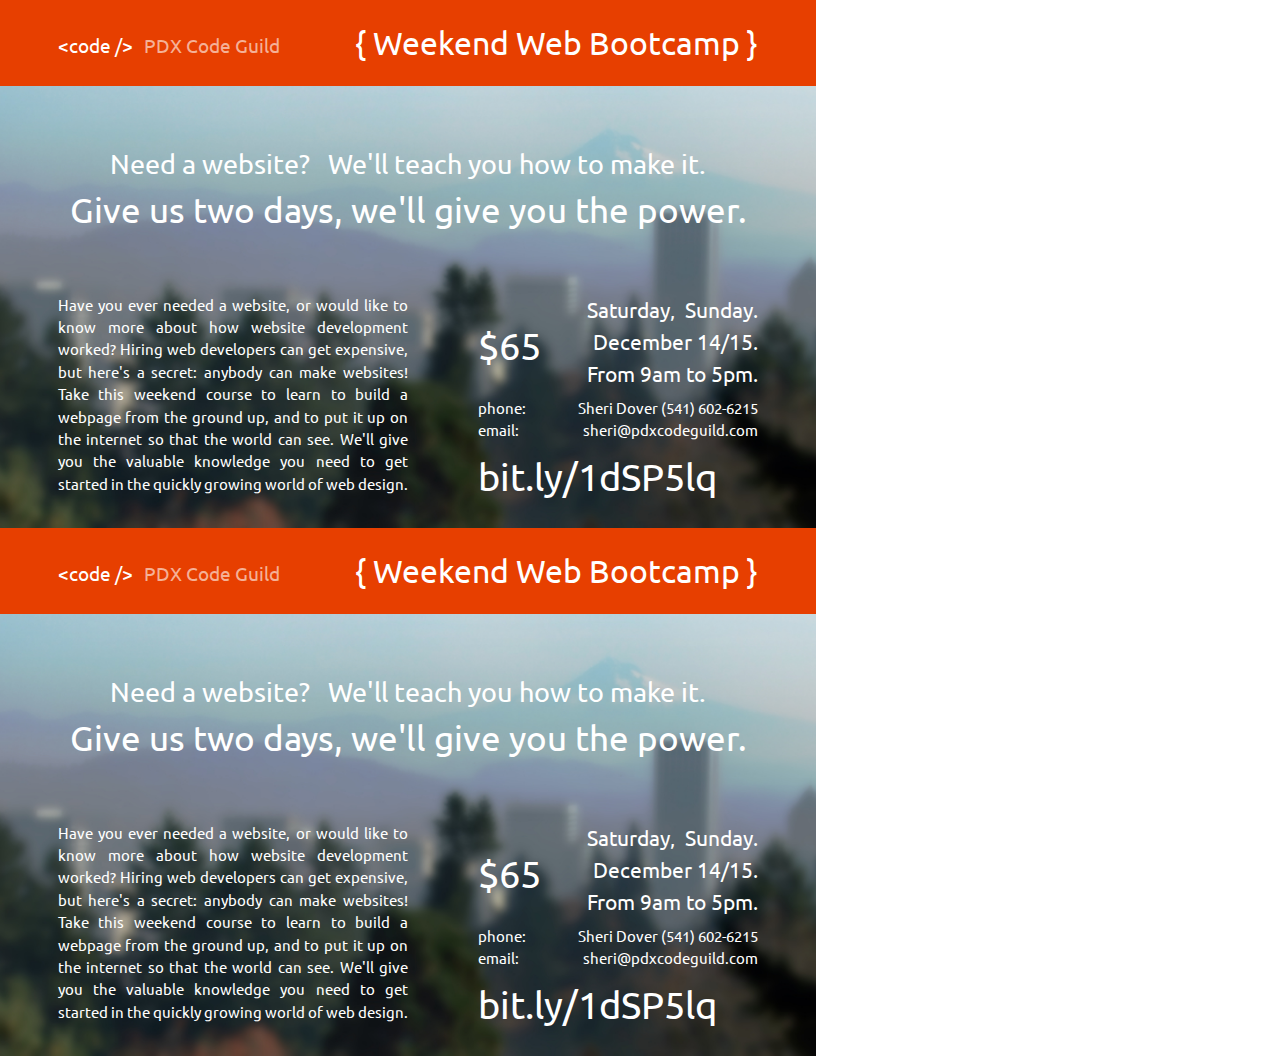
<file: index.html>
<!DOCTYPE html>
<html>
<head>
  <meta charset="utf-8"/>
  <title>PDX Code Guild Web Bootcamp</title>
  <link rel="stylesheet" type="text/css" href="./style.css"/>
</head>
<body>
<div class="body">
  <header class="cf">
    <h2 class="logo">&lt;code /&gt;</h2>
    <h2>PDX Code Guild</h2>
    <h1>{ Weekend Web Bootcamp }</h1>
  </header>
  <section class="banner"> 
    <p>Need a website? &nbsp;&nbsp;We'll teach you how to make it.</p>
    <p class="lead">Give us two days, we'll give you the power.</p>
  </section>
  <div class="container cf">
    <section class="info">
      <p>Have you ever needed a website, or would like to know more about how 
        website development worked? Hiring web developers can get expensive, 
        but here's a secret: anybody can make websites! Take this weekend 
        course to learn to build a webpage from the ground up, and to put it 
        up on the internet so that the world can see. We'll give you the 
        valuable knowledge you need to get started in the quickly growing 
        world of web design.</p>
    </section>
    <footer>
      <h3 class="price">$65</h3>
      <p>Saturday,&nbsp; Sunday. December 14/15.</p>
      <p>From 9am to 5pm.</p>
      <p class="contact contact-first">phone:<span class="right">Sheri Dover (541) 602-6215</span></p>
      <p class="contact">email:<span class="right">sheri@pdxcodeguild.com</span></p>
      <p class="link">bit.ly/1dSP5lq</p>
    </footer>
  </div>
</div>
<div class="body">
  <header class="cf">
    <h2 class="logo">&lt;code /&gt;</h2>
    <h2>PDX Code Guild</h2>
    <h1>{ Weekend Web Bootcamp }</h1>
  </header>
  <section class="banner"> 
    <p>Need a website? &nbsp;&nbsp;We'll teach you how to make it.</p>
    <p class="lead">Give us two days, we'll give you the power.</p>
  </section>
  <div class="container cf">
    <section class="info">
      <p>Have you ever needed a website, or would like to know more about how 
        website development worked? Hiring web developers can get expensive, 
        but here's a secret: anybody can make websites! Take this weekend 
        course to learn to build a webpage from the ground up, and to put it 
        up on the internet so that the world can see. We'll give you the 
        valuable knowledge you need to get started in the quickly growing 
        world of web design.</p>
    </section>
    <footer>
      <h3 class="price">$65</h3>
      <p>Saturday,&nbsp; Sunday. December 14/15.</p>
      <p>From 9am to 5pm.</p>
      <p class="contact contact-first">phone:<span class="right">Sheri Dover (541) 602-6215</span></p>
      <p class="contact">email:<span class="right">sheri@pdxcodeguild.com</span></p>
      <p class="link">bit.ly/1dSP5lq</p>
    </footer>
  </div>
</div>
</body>
</html>
</file>
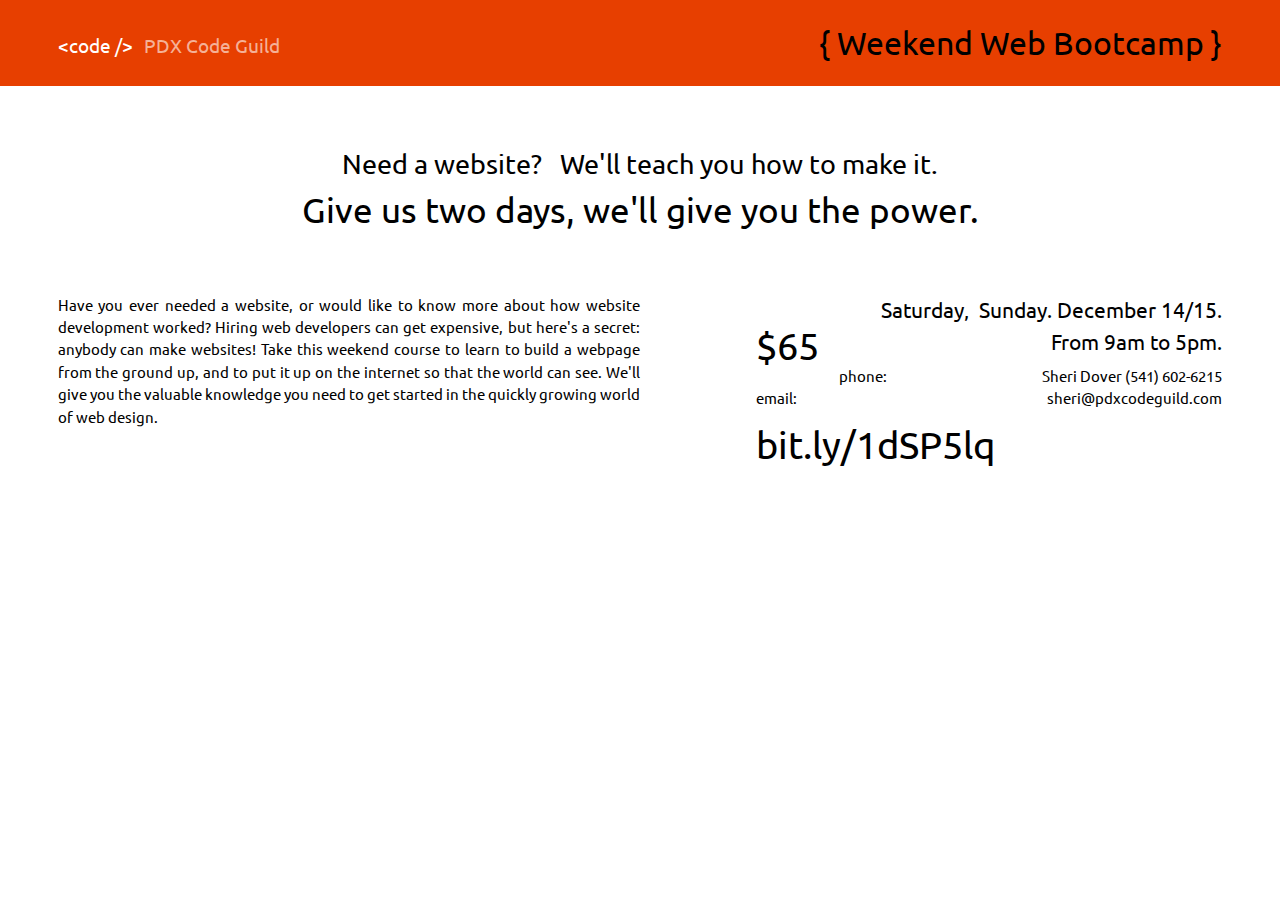
<file: flier.html>
<!DOCTYPE html>
<html>
<head>
  <meta charset="utf-8"/>
  <title>PDX Code Guild Web Bootcamp</title>
  <link rel="stylesheet" type="text/css" href="./style.css"/>
</head>
<body class="">
  <header class="cf">
    <h2 class="logo">&lt;code /&gt;</h2>
    <h2>PDX Code Guild</h2>
    <h1>{ Weekend Web Bootcamp }</h1>
  </header>
  <section class="banner"> 
    <p>Need a website? &nbsp;&nbsp;We'll teach you how to make it.</p>
    <p class="lead">Give us two days, we'll give you the power.</p>
  </section>
  <div class="container cf">
    <section class="info">
      <p>Have you ever needed a website, or would like to know more about how 
        website development worked? Hiring web developers can get expensive, 
        but here's a secret: anybody can make websites! Take this weekend 
        course to learn to build a webpage from the ground up, and to put it 
        up on the internet so that the world can see. We'll give you the 
        valuable knowledge you need to get started in the quickly growing 
        world of web design.</p>
    </section>
    <footer>
      <h3 class="price">$65</h3>
      <p>Saturday,&nbsp; Sunday. December 14/15.</p>
      <p>From 9am to 5pm.</p>
      <p class="contact contact-first">phone:<span class="right">Sheri Dover (541) 602-6215</span></p>
      <p class="contact">email:<span class="right">sheri@pdxcodeguild.com</span></p>
      <p class="link">bit.ly/1dSP5lq</p>
    </footer>
  </div>
</body>
</html>
</file>
<file: style.css>
/* 
 * Foreground Orange #E73F00
 * Red Orange #CA2800
 * Background Orange #EEA389
 * Yellow Accent #FFDB45
 * Foreground Agave Blue #227C71
 * Background Teal #175956
 */

@import url("//fonts.googleapis.com/css?family=Ubuntu");

*, *:after, *:before {
  display: block;
  -webkit-box-sizing: border-box;
  -moz-box-sizing: border-box;
  box-sizing: border-box;
  margin: 0;
  padding: 0;
  border: 0;
  font-size: 100%;
  font: inherit;
  line-height: 1.5;
  vertical-align: baseline;
  -webkit-background-size: cover;
  -moz-background-size: cover;
  -o-background-size: cover;
  background-size: cover;
  background-position: center center;
}

head, head * {
  display: none;
}

html {
  width: 100%;
  height: 100%;
  font-family: "Ubuntu", Tahoma, "Helvetica Neue", Helvetica, Arial, sans-serif;
  font-size: 8pt;
  background: #ffffff;
}

.body {
  position: relative;
  overflow: hidden;
  width: 8.5in;
  height: 5.5in;
  background-image: url('./portland.jpg');
  color: #ffffff;
}

header {
  background: #e73f00; 
  width: 100%;
  padding: .2in .6in;
}

header h1 {
  float: right;
  display: inline;
  font-size: 3em;
}

header h2 {
  color: rgba(255, 255, 255, .6);
  float: left;
  font-size: 1.8em;
  margin-top: .6em;
  margin-right: .6em;
}

header h2.logo {
  color: white;
}

.banner {
  font-size: 2.5em;
  text-align: center;
  width: 100%;
  padding: .4in .6in;
  padding-top: .6in;
}

.banner .lead {
  font-size: 1.3em;
}

.container {
  width: 100%;
  padding: .2in .6in;
}

.info {
  font-size: 1.4em;
  text-align: justify;
  float: left;
  width: 50%;
}

footer {
  text-align: right;
  font-size: 2em;
  float: right;
  width: 40%;
}

footer .price {
  float: left;
  font-size: 1.8em;
  margin-top: .6em;
  margin-right: .5em;
}

footer .link {
  margin-top: .16em;
  text-align: left;
  font-size: 1.8em;
}

.gc-cs-link {
  display: inline;
  color: white !important;
  text-decoration: none !important;
}

footer .contact {
  white-space: nowrap;
  text-align: justify;
  font-size: .7em;
}

footer .contact-first {
  margin-top: .5em;
}

footer .right {
  display: inline;
  float: right;
}

.cf:before, .cf:after {
  content: " ";
  display: table;
}

.cf:after {
  clear: both;
}
</file>
